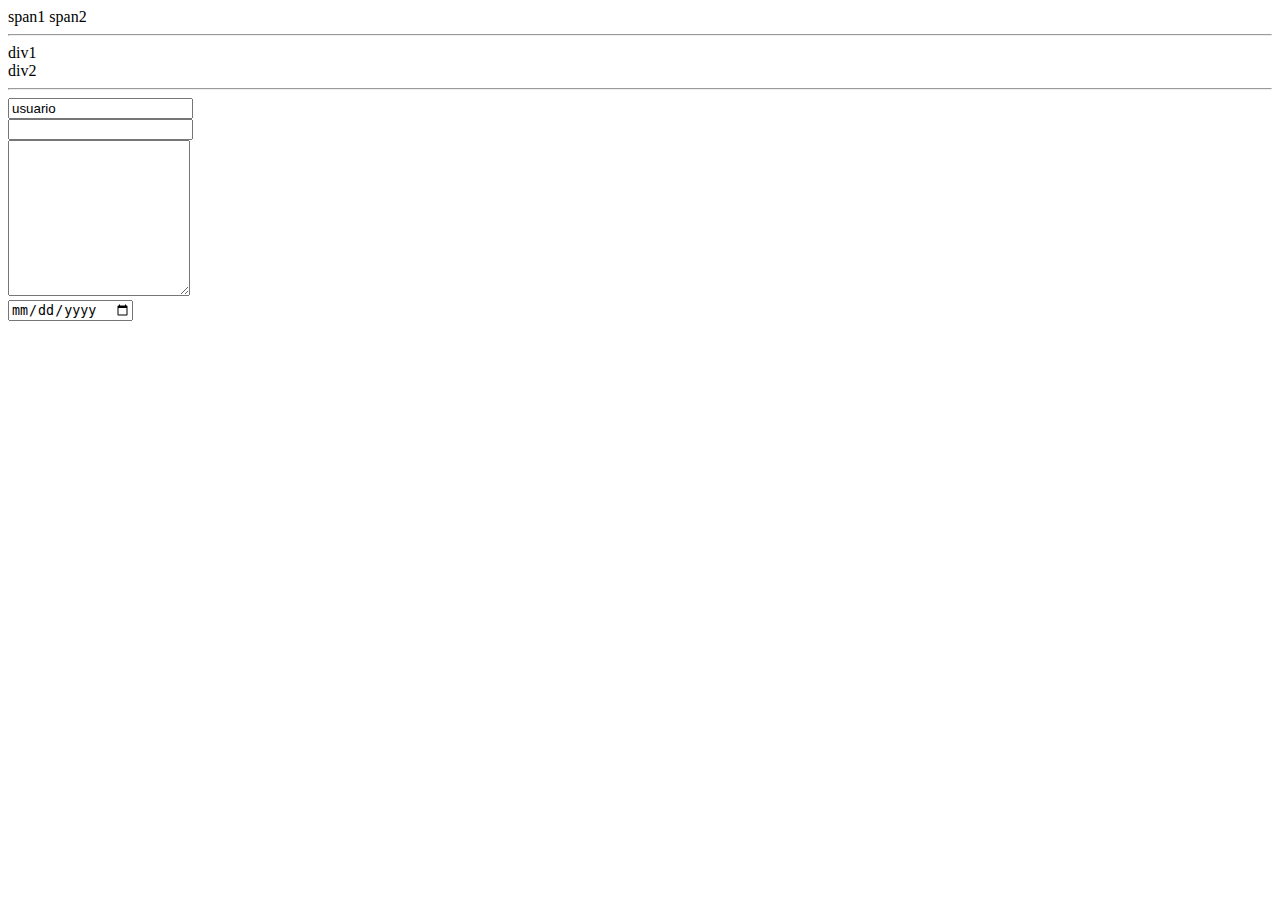
<file: ignoreMe/page2.html>
<!DOCTYPE html>
<html>
    <head>
        <meta charset="utf-8">
        <meta name="description" content="hola esto es el contenido de la descripcion">
        <meta name="viewport" content="with=device-with, initial-scale=1">
        <title>
            The Website Title 2!
        </title>
    </head>
    <body>

        <span>span1</span>
        <span>span2</span>
        
        <hr>

        <div>div1</div>
        <div>div2</div>
        
        <hr>

        <input type="text" value="usuario"><br>
        <input type="password"><br>
        <textarea rows="10">

        </textarea><br>
        <input type="date"><br>
        <iframe src="https://discord.com/widget?id=678352933707841543&theme=dark" width="350" height="500" allowtransparency="true" frameborder="0" sandbox="allow-popups allow-popups-to-escape-sandbox allow-same-origin allow-scripts"></iframe>

    </body>
</file>
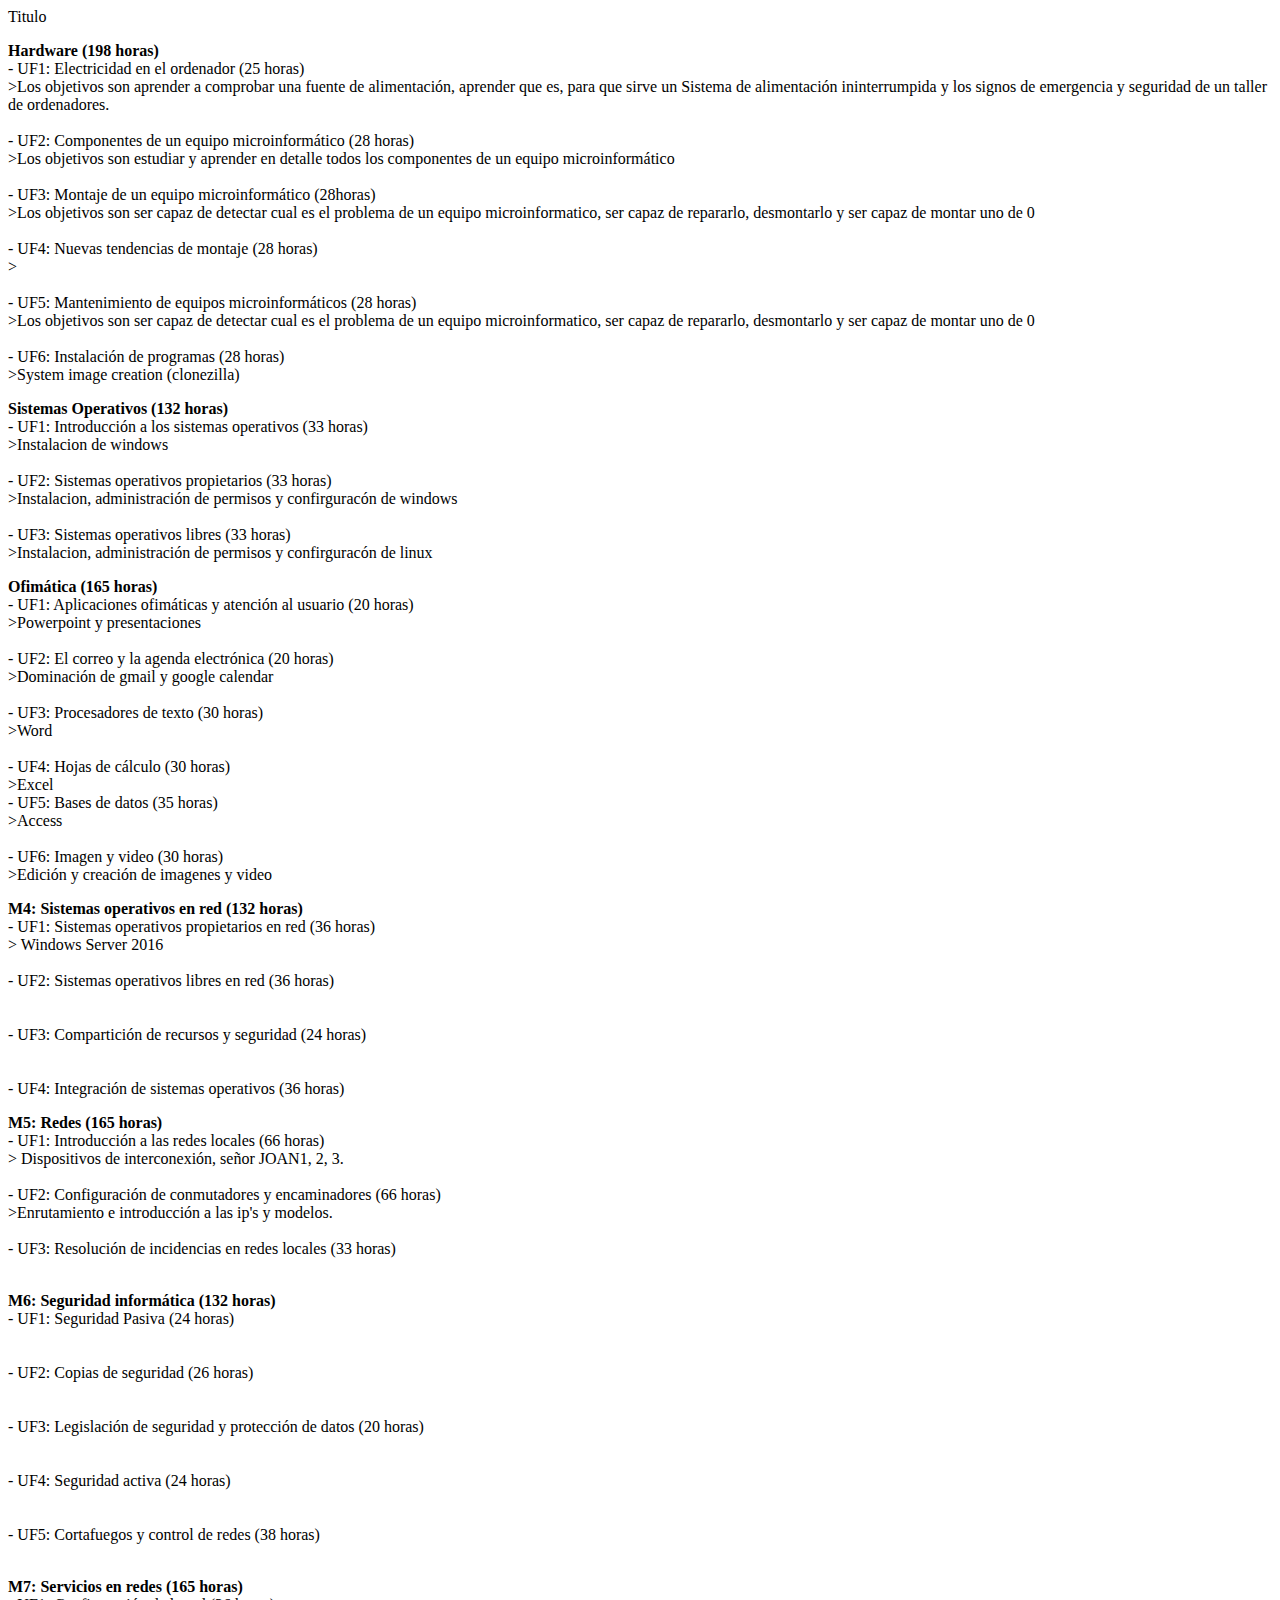
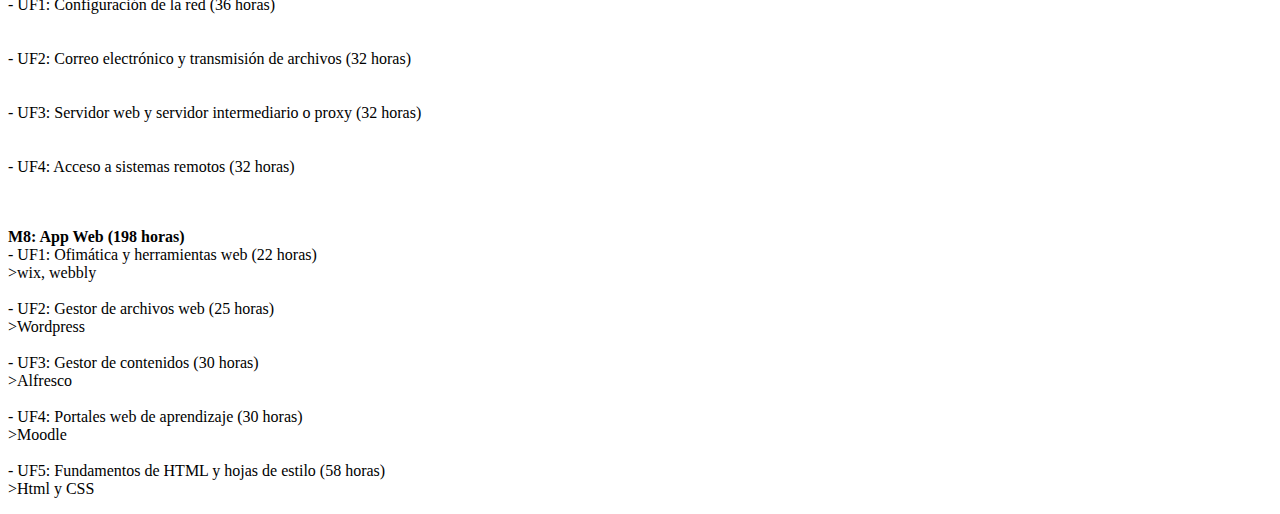
<file: ignoreMe/Pagina síntesi/módulos/resumenTO.html>
<!DOCTYPE html>
<html>
    <head>
        <meta charset="utf-8">
        <meta name="description" content="">
        <meta name="viewport" content="with=device-with, initial-scale=1">
        <title>
            Descripción de los modulos ;)
        </title>
    </head>
    <link rel="stylesheet" href="../css/indexstyle.css">
    
    <body>
        
        <header>

            <nav>Titulo</nav><!--navigation list-->

        </header>

           <p id="text1">
               <b>Hardware (198 horas)</b><br>
            -	UF1: Electricidad en el ordenador (25 horas) <br>
                >Los objetivos son aprender a comprobar una fuente de alimentación, aprender que es, para que sirve un Sistema de alimentación ininterrumpida y los signos de emergencia y seguridad de un taller de ordenadores.
            <br><br>
            -	UF2: Componentes de un equipo microinformático (28 horas) <br>
                >Los objetivos son estudiar y aprender en detalle todos los componentes de un equipo microinformático
            <br><br>    
            -	UF3: Montaje de un equipo microinformático (28horas) <br>
                >Los objetivos son ser capaz de detectar cual es el problema de un equipo microinformatico, ser capaz de repararlo, desmontarlo y ser capaz de montar uno de 0
            <br><br>
            -	UF4: Nuevas tendencias de montaje (28 horas) <br>
                >
            <br><br>
            -	UF5: Mantenimiento de equipos microinformáticos (28 horas) <br>
                >Los objetivos son ser capaz de detectar cual es el problema de un equipo microinformatico, ser capaz de repararlo, desmontarlo y ser capaz de montar uno de 0
            <br><br>
            -	UF6: Instalación de programas (28 horas) <br>
                >System image creation (clonezilla)
            </p>
            
            <p id="text1">
                <b>Sistemas Operativos (132 horas)</b><br>
            -	UF1: Introducción a los sistemas operativos (33 horas) <br>
	            >Instalacion de windows
            <br><br>
            -	UF2: Sistemas operativos propietarios (33 horas) <br> 
            	>Instalacion, administración de permisos y confirguracón de windows
            <br><br>
            -	UF3: Sistemas operativos libres (33 horas) <br>
             	>Instalacion, administración de permisos y confirguracón de linux
            </p>

            <p id="text1">
                <b>Ofimática (165 horas)</b><br>
                -	UF1: Aplicaciones ofimáticas y atención al usuario (20 horas) <br>
            	>Powerpoint y presentaciones
            <br><br>
                -	UF2: El correo y la agenda electrónica (20 horas) <br>
            	>Dominación de gmail y google calendar
            <br><br>
                -	UF3: Procesadores de texto (30 horas) <br>
            	>Word
            <br><br>
                -	UF4: Hojas de cálculo (30 horas) <br>
            	>Excel
            <br>
                -	UF5: Bases de datos (35 horas) <br>
            	>Access
            <br><br>
                -	UF6: Imagen y video (30 horas) <br>
            	>Edición y creación de imagenes y video
            </p>

            <p id="text1">      
                <b>M4: Sistemas operativos en red (132 horas)</b><br>
                -	UF1: Sistemas operativos propietarios en red (36 horas) <br>
            	> Windows Server 2016
            <br><br>
                -	UF2: Sistemas operativos libres en red (36 horas) <br>
            <br><br>
                -	UF3: Compartición de recursos y seguridad (24 horas) <br>
            <br><br>
                -	UF4: Integración de sistemas operativos (36 horas) <br>
            </p>

            <p id="text1">
                <b>M5: Redes (165 horas)</b><br>
                -	UF1: Introducción a las redes locales (66 horas) <br>
            	> Dispositivos de interconexión, señor JOAN1, 2, 3.
            <br><br>
                -	UF2: Configuración de conmutadores y encaminadores (66 horas) <br>
            	>Enrutamiento e introducción a las ip's y modelos.
            <br><br>
            -	UF3: Resolución de incidencias en redes locales (33 horas) <br>
            <br>
            </p>

            <p id="text1">               
                <b>M6:  Seguridad informática (132 horas)</b><br>
                -	UF1: Seguridad Pasiva (24 horas) <br>
            <br><br>
                -	UF2: Copias de seguridad (26 horas) <br>
            <br><br>
                -	UF3: Legislación de seguridad y protección de datos (20 horas) <br>
            <br><br>
                -	UF4: Seguridad activa (24 horas) <br>
            <br><br>
                -	UF5: Cortafuegos y control de redes (38 horas) <br>
            <br>
            </p>

            <p id="text1">
                <b>M7: Servicios en redes (165 horas)</b><br>
                -	UF1: Configuración de la red (36 horas) <br>
            <br><br>
                -	UF2: Correo electrónico y transmisión de archivos (32 horas) <br>
            <br><br>
                -	UF3: Servidor web y servidor intermediario o proxy (32 horas) <br>
            <br><br>
                -	UF4: Acceso a sistemas remotos (32 horas) <br>
            <br><br>
            </p>

            <p id="text1">
                <b>M8: App Web (198 horas) </b><br>
                -	UF1: Ofimática y herramientas web (22 horas) <br>
                >wix, webbly
            <br><br>

                -	UF2: Gestor de archivos web (25 horas) <br>
            	>Wordpress
            <br><br>
                -	UF3: Gestor de contenidos (30 horas) <br>
            	>Alfresco
            <br><br>
                -	UF4: Portales web de aprendizaje (30 horas) <br>
            	>Moodle
            <br><br>
            -	UF5: Fundamentos de HTML y hojas de estilo (58 horas) <br>
            	>Html y CSS
            </p>


    </body>
</file>
<file: ignoreMe/Pagina síntesi/css/indexstyle.css>
#text1 {
    font-family: verdana;
    font-size: 16px;
  }
</file>
